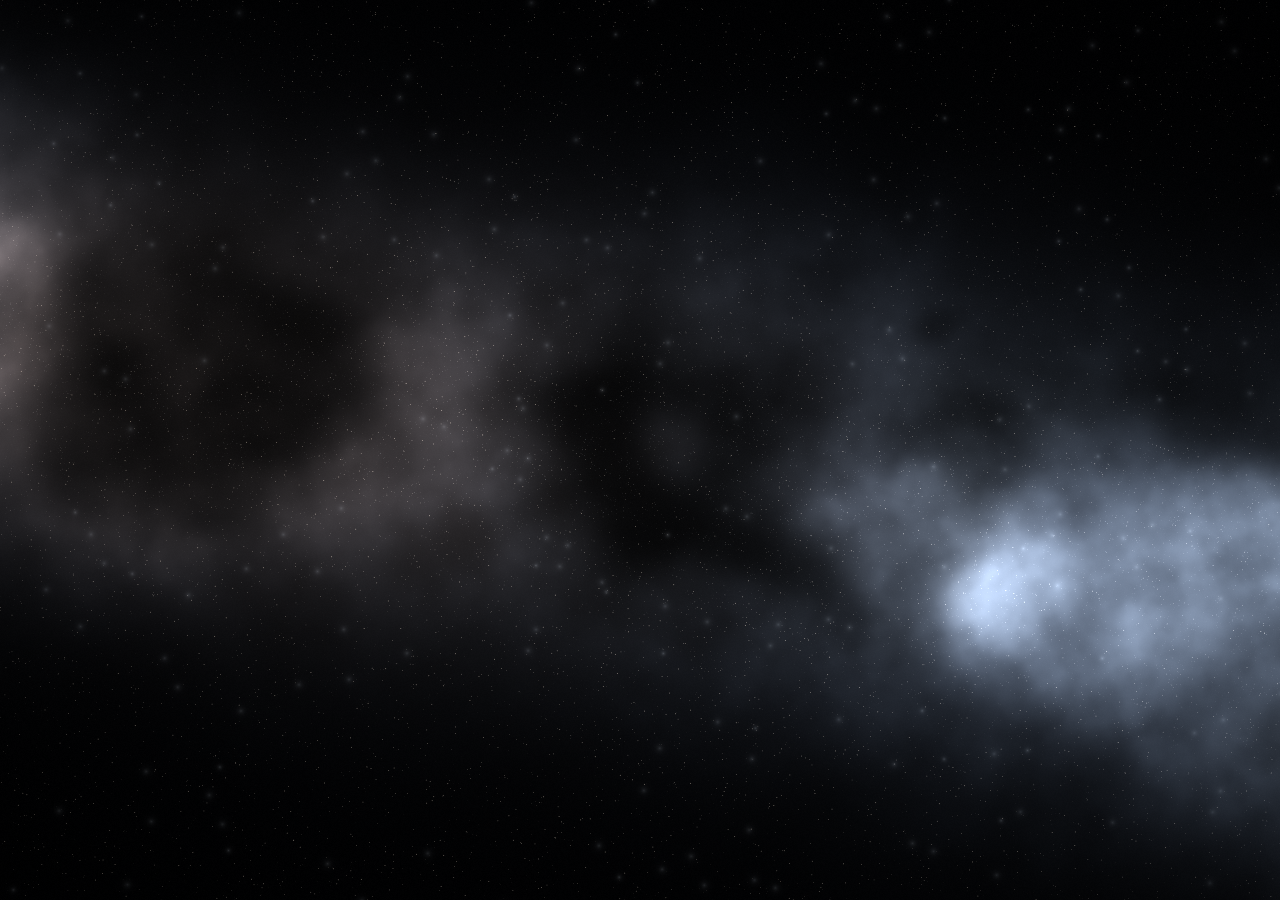
<file: web/index.html>
<!DOCTYPE html>
<html lang="zh-CN">
<head>
<meta charset="utf-8">
<meta name="viewport" content="width=device-width,initial-scale=1">
<title>AURA · 桌面动态背景</title>
<style>
  html,body{margin:0;height:100%;background:#000;overflow:hidden;cursor:default}
  #c{position:fixed;inset:0;width:100%;height:100%;display:block}
  #fade{position:fixed;inset:0;background:#000;opacity:0;pointer-events:none;
        transition:opacity .42s ease}
  #fade.on{opacity:1}
  #err{position:fixed;left:50%;top:50%;transform:translate(-50%,-50%);color:#8a94a2;
       font:12px/1.7 "Segoe UI","Microsoft YaHei",sans-serif;text-align:center;display:none}
</style>
</head>
<body>
<canvas id="c"></canvas>
<div id="fade"></div>
<div id="err">当前环境不支持 WebGL2，无法显示动态背景。</div>
<script src="scenes.js"></script>
<script src="main.js"></script>
</body>
</html>
</file>
